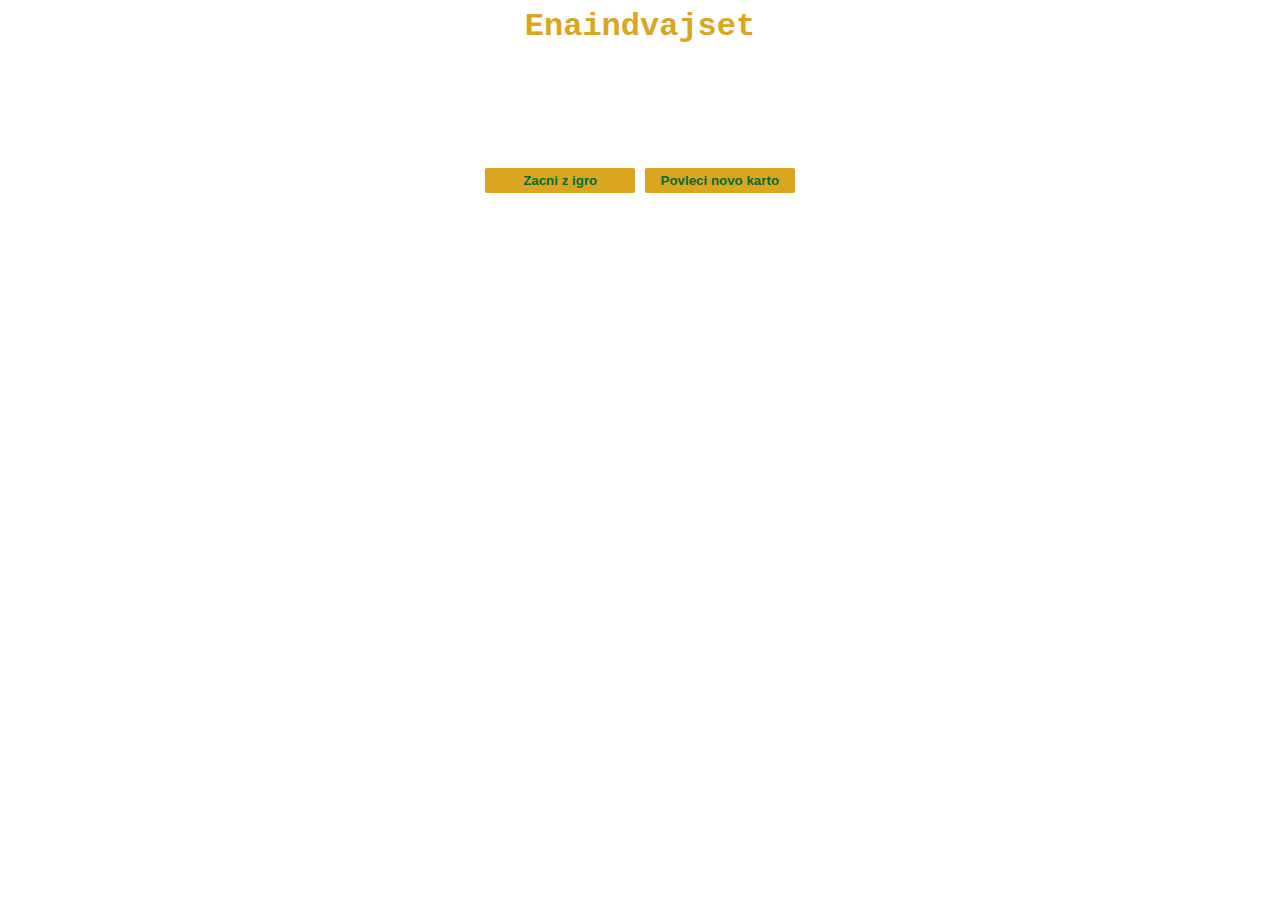
<file: index.html>
<html>
    <head>
        <!-- Povezi slog.css-->
        <link rel="stylesheet" href="slog.css">
        
    </head>
    <body>
        <h1>Enaindvajset</h1>
        <p id="sporocilo-html">Zelis igrati igro ENAINDVAJSET?</p>
        <p id="kartagina-html">Karte:</p>
        <p id="skupek-html" > Skupek:</p>
        <button onclick="zacniigro()">Zacni z igro</button>
        <button onclick="NovaKarta()">Povleci novo karto</button>
        <p id="tocke-el"></p>
        <p style="color: green;" id="plustocke-el"></p>
        <p style="color: red;" id="minustocke-el"></p>
        <script src="index.js"></script>
    </body>
</html>
</file>
<file: slog.css>
body {
     font-family: 'Courier New', Courier, monospace;
     text-align: center;
     background-image: url(https://external-content.duckduckgo.com/iu/?u=https%3A%2F%2Fwallpaperaccess.com%2Ffull%2F1155041.jpg&f=1&nofb=1);
     background-size: cover;
     color: white;
     font-weight: bolder;
}

h1 {
    color: goldenrod;
}

#sporocilo-html {
    font-style: italic;

}

button {
    color: #016f32;
    width: 150px;
    background: goldenrod;
    padding-top: 5px;
    padding-bottom: 5px;
    font-weight: bolder;
    border: none;
    border-radius: 2px;
    margin-bottom: 4px;
    
}
</file>
